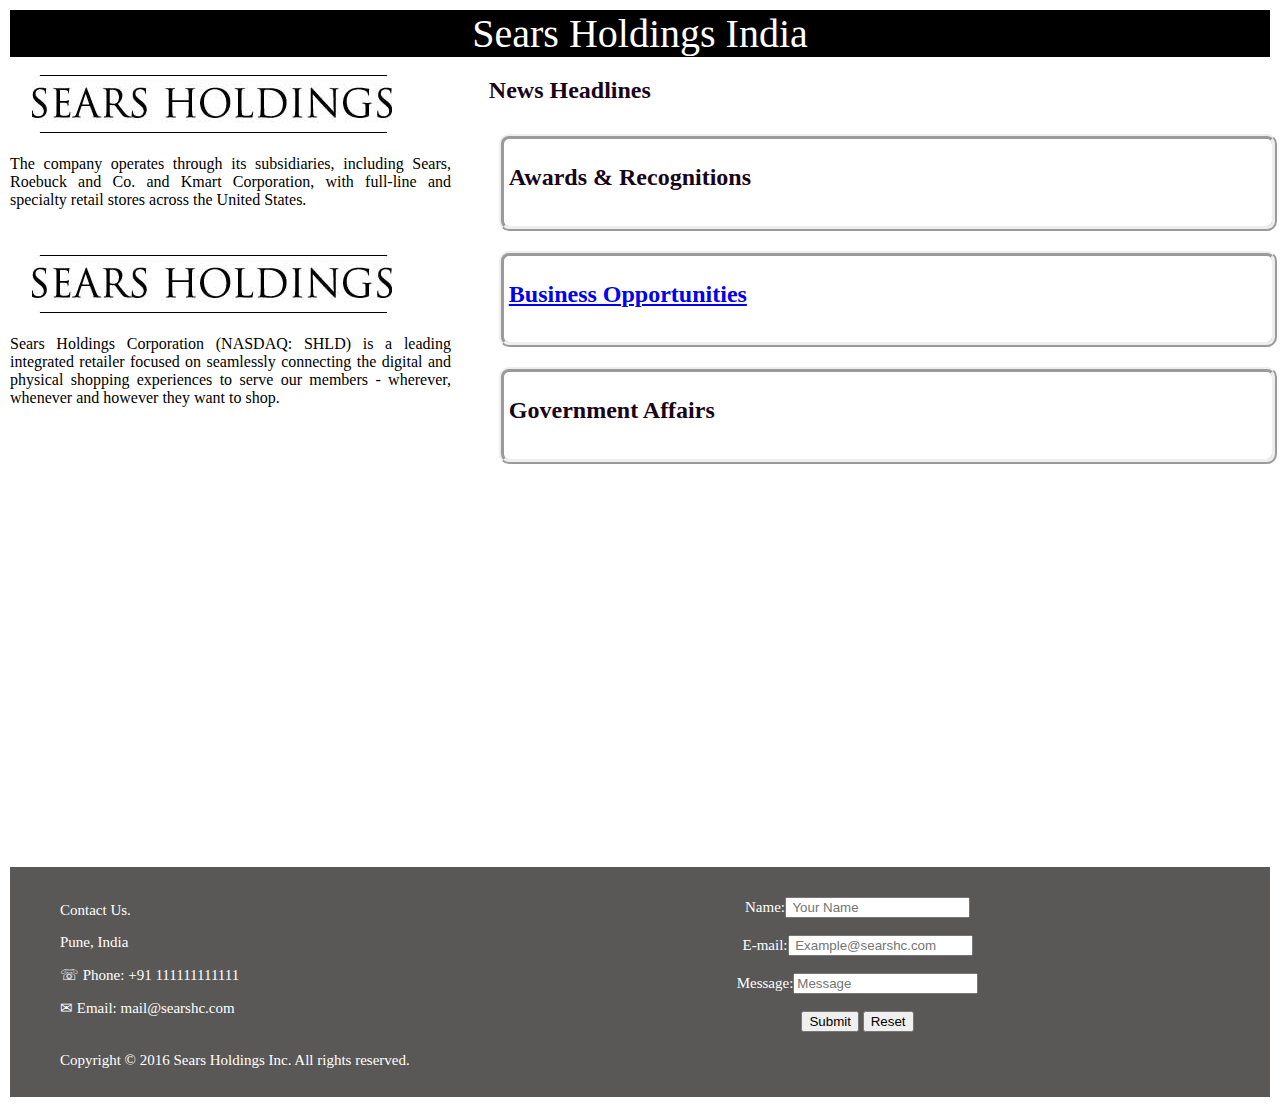
<file: index.html>
<!doctype=html>
<html>
   <head>
   <meta charset="utf-8"/>
   <meta name="viewport" content="width=device-width, initial-scale=1.0">
   <script type="text/javascript" src="validation.js"></script>
   <link rel="stylesheet" href="style.css">
   <script src="https://cdn.firebase.com/js/client/2.4.0/firebase.js"></script>
   
   <script>
	var myFirebaseRef = new Firebase("https://gkfirebase.firebaseio.com//");
		myFirebaseRef.child("news1").on("value", function(snapshot) {
		var msg=(snapshot.val());
			document.getElementById('link1').innerHTML=msg;
			
		});	
		
		myFirebaseRef.child("new2").on("value", function(snapshot) {
		var msg1=(snapshot.val());
			document.getElementById('link2').innerHTML=msg1;
			
		});
			
			myFirebaseRef.child("news3").on("value", function(snapshot) {
		var msg2=(snapshot.val());
			document.getElementById('link3').innerHTML=msg2;
			
		});
   </script>
   </head>	
   <body>
	<div id="main">
	
	<div id="menu">
	<div id="nav">
		
		<div id="nav_wrapper">
			
			<div id="brandname">Sears Holdings India</div>
				</div>
	</div>
	</div>


	


	<div id="left">
		<div id="image1"><img src="Sears (1).png"></div><br>
		<div class="textarea">The company operates through its subsidiaries, including Sears, Roebuck and Co. and Kmart Corporation, with full-line and specialty retail stores across the United States.</div>
		<br>
		<div id="image1"><img src="Sears (1).png"></div><br>
		<div class="textarea">Sears Holdings Corporation (NASDAQ: SHLD) is a leading integrated retailer focused on seamlessly connecting the digital and physical shopping experiences to serve our members - wherever, whenever and however they want to shop.</div>
     </div>
		<div id="right">
		<h2>News Headlines</h2>
				
				<div class="flex-container">
				<div class="flex-item"><h2>Government Affairs</h2><div class="button1"><a href="file:///C:/Users/gkadam/Desktop/aasignment/Html%20css%20firebase/sampl1.html" id="link1"><div></div></div></div>
					
				<div class="flex-item"><h2>Business Opportunities</h2><div class="button1"><a href="file:///C:/Users/gkadam/Desktop/aasignment/Html%20css%20firebase/sample2.html"  id="link2"></a></div></div>
				<div class="flex-item"><h2>Awards & Recognitions</h2><div class="button1"><a href="file:///C:/Users/gkadam/Desktop/aasignment/Html%20css%20firebase/sample3.html" id="link3"></a></div></div>  
				</div>

		
		</div><br>

			<div id="footer">
			<div id="left1">
			<div><p>Contact Us.</p>
				<p> Pune, India</p>
				<p>&#9743; Phone: +91 111111111111</p>
				<p>&#9993; Email: mail@searshc.com</p></div>
				<div id="copyright">Copyright &copy 2016 Sears Holdings Inc. All rights reserved.</div>
				</div>
				
						<div id="right1">
						
						<form name="myForm" action="demo_form.asp" onsubmit="return validateForm();" method="post">
						<div>
							<div><label>Name:</label><input type="text" name="name" placeholder=" Your Name" required></div><br>
						
							<div><label>E-mail:</label><input type="text" name="email" placeholder=" Example@searshc.com" required></div><br>
						
							<div><label>Message:</label><input type="textarea" name="comment" placeholder="Message" rows="5" cols="35" required></div><br>
							<div><input type="submit" value="Submit">
							<input type="reset" value="Reset"></div>
						</div>
						</form>
						</div>
						
				
			</div>
	</div>
    </body>
   
</html>
</file>
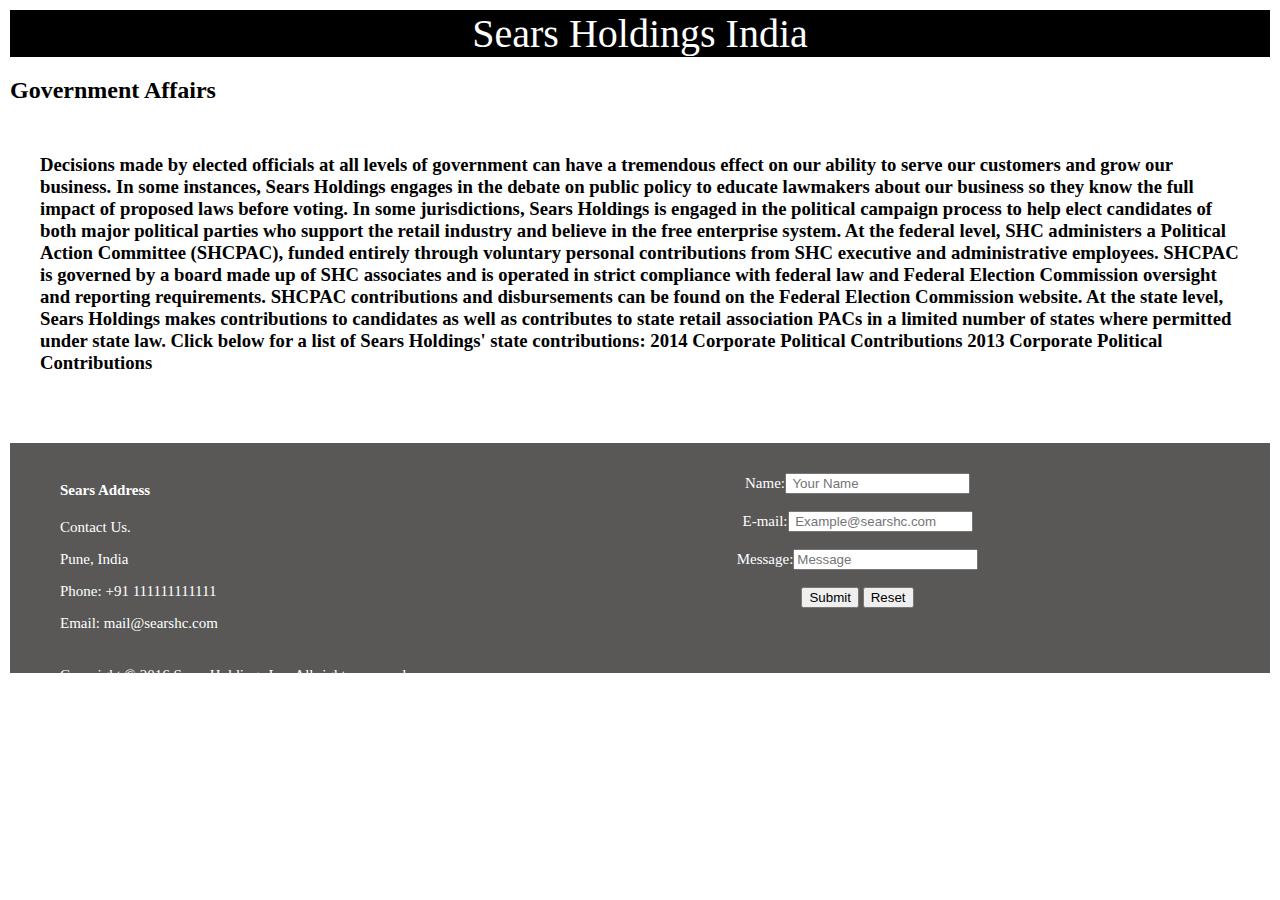
<file: sampl1.html>
<!doctype=html>
<html>
   <head>
   <meta charset="utf-8"/>
   <meta name="viewport" content="width=device-width, initial-scale=1.0">
   
   <link rel="stylesheet" href="style.css">
   </head>	
   <body>
	<div id="main">
	
	<div id="menu">
	<div id="nav">
		
		<div id="nav_wrapper">
			
			<div id="brandname">Sears Holdings India</div>
				</div>
				</div>
				<div>
				<div><h2>Government Affairs</h2></div>
				<h3>
Decisions made by elected officials at all levels of government can have a tremendous effect on our ability to serve our customers and grow our business. In some instances, Sears Holdings engages in the debate on public policy to educate lawmakers about our business so they know the full impact of proposed laws before voting.

In some jurisdictions, Sears Holdings is engaged in the political campaign process to help elect candidates of both major political parties who support the retail industry and believe in the free enterprise system.

At the federal level, SHC administers a Political Action Committee (SHCPAC), funded entirely through voluntary personal contributions from SHC executive and administrative employees. SHCPAC is governed by a board made up of SHC associates and is operated in strict compliance with federal law and Federal Election Commission oversight and reporting requirements. SHCPAC contributions and disbursements can be found on the Federal Election Commission website.

At the state level, Sears Holdings makes contributions to candidates as well as contributes to state retail association PACs in a limited number of states where permitted under state law.

Click below for a list of Sears Holdings' state contributions:

2014 Corporate Political Contributions
2013 Corporate Political Contributions</h3>
				</div>
	
	</div>
	
	


	


	
		

			<div id="footer">
			<div id="left1"><h4>Sears Address</h4>
			<div><p>Contact Us.</p>
				<p><span class="glyphicon glyphicon-map-marker"></span>Pune, India</p>
				<p><span class="glyphicon glyphicon-phone"></span> Phone: +91 111111111111</p>
				<p><span class="glyphicon glyphicon-envelope"></span> Email: mail@searshc.com</p></div>
				<div id="copyright">Copyright &copy 2016 Sears Holdings Inc. All rights reserved.</div>
				</div>
				
						<div id="right1">
						
						<form name="myForm" action="demo_form.asp" onsubmit="return validateForm();" method="post">
						<div>
							<div><label>Name:</label><input type="text" name="name" placeholder=" Your Name" required></div><br>
						
							<div><label>E-mail:</label><input type="text" name="email" placeholder=" Example@searshc.com" required></div><br>
						
							<div><label>Message:</label><input type="textarea" name="comment" placeholder="Message" rows="5" cols="35" required></div><br>
							<div><input type="submit" value="Submit">
							<input type="reset" value="Reset"></div>
						</div>
						</form>
						</div>
						
				
			</div>
	</div>
    </body>
   
</html>
</file>
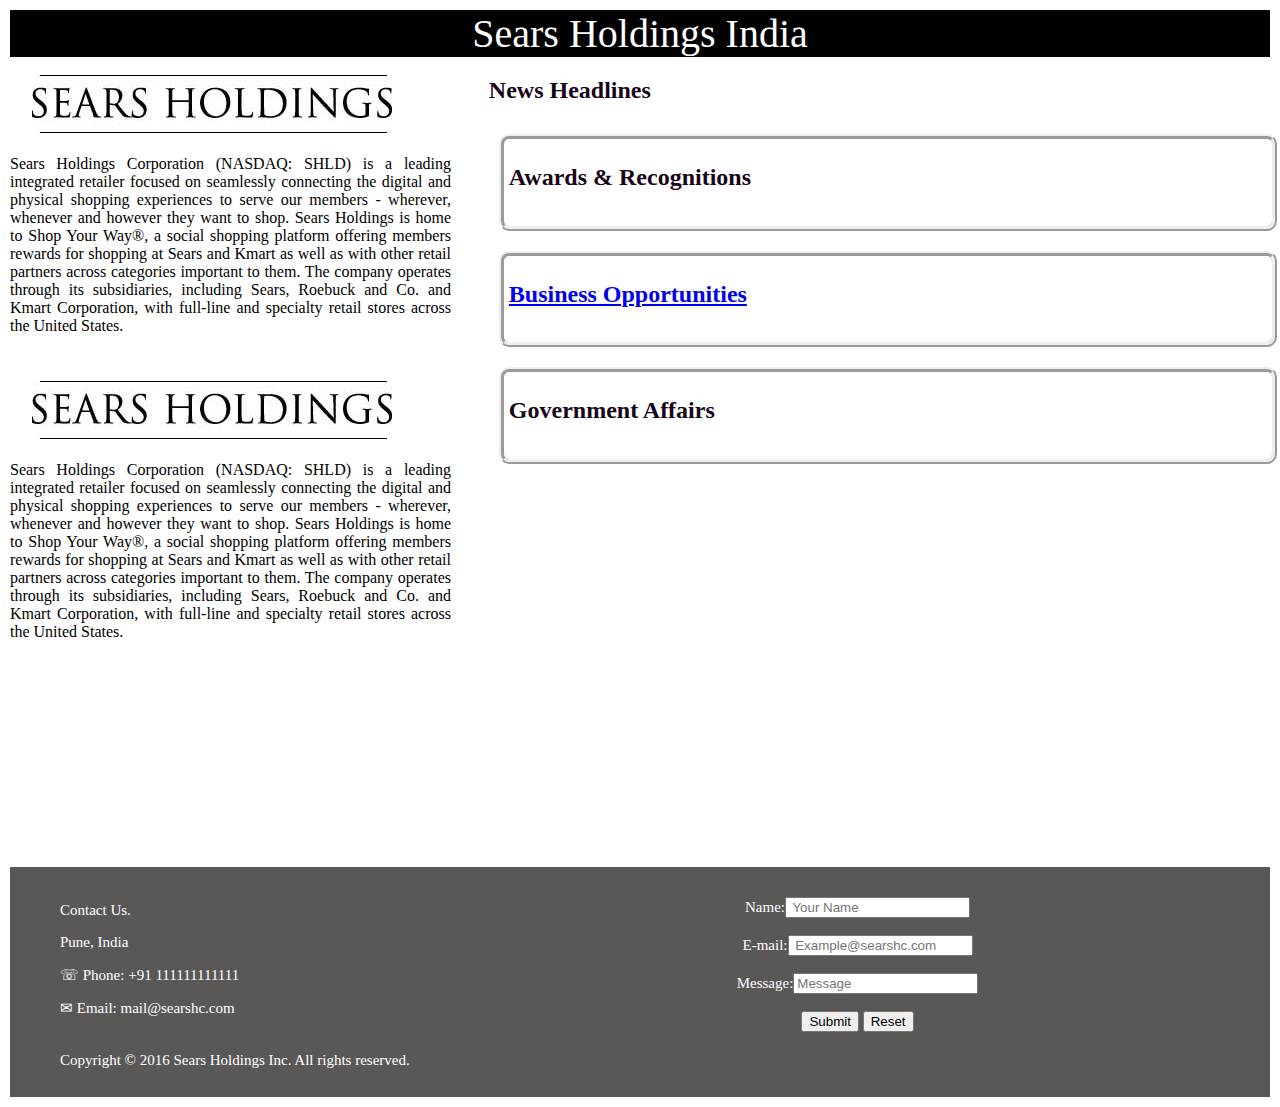
<file: sample.html>
<!doctype=html>
<html>
   <head>
   <meta charset="utf-8"/>
   <meta name="viewport" content="width=device-width, initial-scale=1.0">
   <script type="text/javascript" src="validation.js"></script>
   <link rel="stylesheet" href="style.css">
   <script src="https://cdn.firebase.com/js/client/2.4.0/firebase.js"></script>
   
   <script>
	var myFirebaseRef = new Firebase("https://gkfirebase.firebaseio.com//");
		myFirebaseRef.child("news1").on("value", function(snapshot) {
		var msg=(snapshot.val());
			document.getElementById('link1').innerHTML=msg;
			
		});	
		
		myFirebaseRef.child("new2").on("value", function(snapshot) {
		var msg1=(snapshot.val());
			document.getElementById('link2').innerHTML=msg1;
			
		});
			
			myFirebaseRef.child("news3").on("value", function(snapshot) {
		var msg2=(snapshot.val());
			document.getElementById('link3').innerHTML=msg2;
			
		});
   </script>
   </head>	
   <body>
	<div id="main">
	
	<div id="menu">
	<div id="nav">
		
		<div id="nav_wrapper">
			
			<div id="brandname">Sears Holdings India</div>
				</div>
	</div>
	</div>


	


	<div id="left">
		<div id="image1"><img src="Sears (1).png"></div><br>
		<div class="textarea">Sears Holdings Corporation (NASDAQ: SHLD) is a leading integrated retailer focused on seamlessly connecting the digital and physical shopping experiences to serve our members - wherever, whenever and however they want to shop. Sears Holdings is home to Shop Your Way®, a social shopping platform offering members rewards for shopping at Sears and Kmart as well as with other retail partners across categories important to them. The company operates through its subsidiaries, including Sears, Roebuck and Co. and Kmart Corporation, with full-line and specialty retail stores across the United States.</div>
		<br>
		<div id="image1"><img src="Sears (1).png"></div><br>
		<div class="textarea">Sears Holdings Corporation (NASDAQ: SHLD) is a leading integrated retailer focused on seamlessly connecting the digital and physical shopping experiences to serve our members - wherever, whenever and however they want to shop. Sears Holdings is home to Shop Your Way®, a social shopping platform offering members rewards for shopping at Sears and Kmart as well as with other retail partners across categories important to them. The company operates through its subsidiaries, including Sears, Roebuck and Co. and Kmart Corporation, with full-line and specialty retail stores across the United States.</div>
     </div>
		<div id="right">
		<h2>News Headlines</h2>
				
				<div class="flex-container">
				<div class="flex-item"><h2>Government Affairs</h2><div class="button1"><a href="file:///C:/Users/gkadam/Desktop/aasignment/Html%20css%20firebase/sampl1.html" id="link1"><div></div></div></div>
					
				<div class="flex-item"><h2>Business Opportunities</h2><div class="button1"><a href="file:///C:/Users/gkadam/Desktop/aasignment/Html%20css%20firebase/sample2.html"  id="link2"></a></div></div>
				<div class="flex-item"><h2>Awards & Recognitions</h2><div class="button1"><a href="file:///C:/Users/gkadam/Desktop/aasignment/Html%20css%20firebase/sample3.html" id="link3"></a></div></div>  
				</div>

		
		</div><br>

			<div id="footer">
			<div id="left1">
			<div><p>Contact Us.</p>
				<p> Pune, India</p>
				<p>&#9743; Phone: +91 111111111111</p>
				<p>&#9993; Email: mail@searshc.com</p></div>
				<div id="copyright">Copyright &copy 2016 Sears Holdings Inc. All rights reserved.</div>
				</div>
				
						<div id="right1">
						
						<form name="myForm" action="demo_form.asp" onsubmit="return validateForm();" method="post">
						<div>
							<div><label>Name:</label><input type="text" name="name" placeholder=" Your Name" required></div><br>
						
							<div><label>E-mail:</label><input type="text" name="email" placeholder=" Example@searshc.com" required></div><br>
						
							<div><label>Message:</label><input type="textarea" name="comment" placeholder="Message" rows="5" cols="35" required></div><br>
							<div><input type="submit" value="Submit">
							<input type="reset" value="Reset"></div>
						</div>
						</form>
						</div>
						
				
			</div>
	</div>
    </body>
   
</html>
</file>
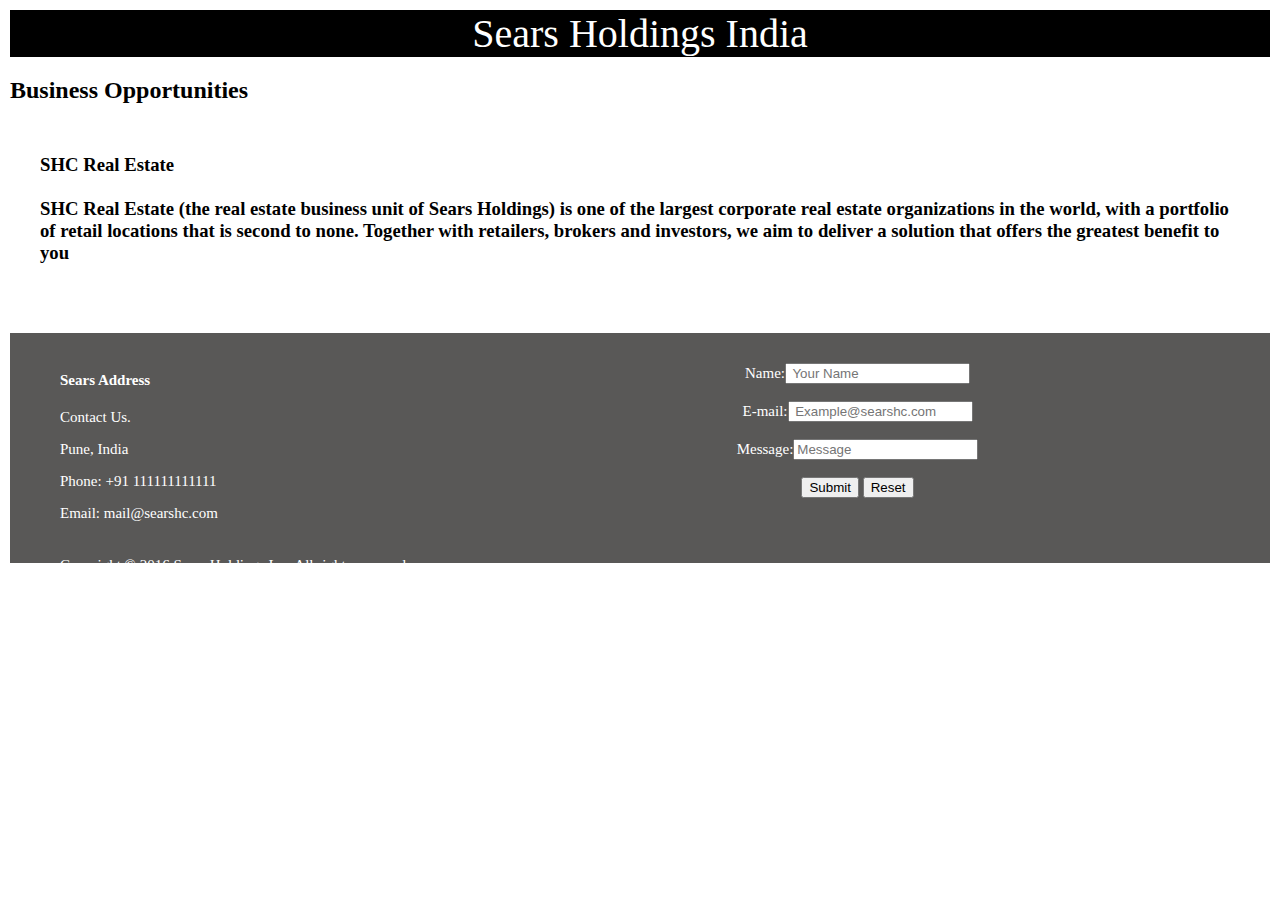
<file: sample2.html>
<!doctype=html>
<html>
   <head>
   <meta charset="utf-8"/>
   <meta name="viewport" content="width=device-width, initial-scale=1.0">
   
   <link rel="stylesheet" href="style.css">
   </head>	
   <body>
	<div id="main">
	
	<div id="menu">
	<div id="nav">
		
		<div id="nav_wrapper">
			
			<div id="brandname">Sears Holdings India</div>
				</div>
				</div>
				<div>
				<h2>Business Opportunities</h2>
				<div><h3>SHC Real Estate<br><br>
				SHC Real Estate (the real estate business unit of Sears Holdings) is one of the largest corporate real estate organizations in the world, with a portfolio of retail locations that is second to none. Together with retailers, brokers and investors, we aim to deliver a solution that offers the greatest benefit to you</h3>
				</div>
	
	</div>
	
	


	


	
		

			<div id="footer">
			<div id="left1"><h4>Sears Address</h4>
			<div><p>Contact Us.</p>
				<p><span class="glyphicon glyphicon-map-marker"></span>Pune, India</p>
				<p><span class="glyphicon glyphicon-phone"></span> Phone: +91 111111111111</p>
				<p><span class="glyphicon glyphicon-envelope"></span> Email: mail@searshc.com</p></div>
				<div id="copyright">Copyright &copy 2016 Sears Holdings Inc. All rights reserved.</div>
				</div>
				
						<div id="right1">
						
						<form name="myForm" action="demo_form.asp" onsubmit="return validateForm();" method="post">
						<div>
							<div><label>Name:</label><input type="text" name="name" placeholder=" Your Name" required></div><br>
						
							<div><label>E-mail:</label><input type="text" name="email" placeholder=" Example@searshc.com" required></div><br>
						
							<div><label>Message:</label><input type="textarea" name="comment" placeholder="Message" rows="5" cols="35" required></div><br>
							<div><input type="submit" value="Submit">
							<input type="reset" value="Reset"></div>
						</div>
						</form>
						</div>
						
				
			</div>
	</div>
	</div>
    </body>
   
</html>
</file>
<file: style.css>
body{
	padding: 0;
	margin: 0;
	overflow-y: scroll;
	
	
}

#nav{
	background-color:black;
	
}

#nav_wrapper{
	width: 960px;
	margin: 0 auto;
	text-align: left;
}


#footer{

clear:both;
padding: 20px 0px;
font-size:15px;
text-align:center;
background-color:#595857;
color:white;
height:190px;


}
h3{
padding:30px;
padding-bottom:50px;
}
#left,#right{

background-color: white;
text-align:justify;
color:black;
height:90%;
}

#left{
width:35%;
float:left;

}
#left1{
width:35%;
height:auto;
float:left;
color:white;
text-align:left;
padding-left:50px;
}
#right{

width:62%;	
height:auto;
float:right;
color:#190519;
}
#right1{
padding:10px;
width:55%;	
height:auto;
float:left;
color:#190519;
}
label{
color:white;
padding-top:5px;
}
#copyright{
padding-top:20px;
}
.flex-container {
    display: -webkit-flex;
    display: flex;
    -webkit-flex-direction: column-reverse;
    flex-direction: column-reverse;
    width: 97%;
    height:auto;
    
}

.flex-item {
    
    width: 100%;
    height: auto;
    margin: 10px;
	padding:5px;
	border-radius:10px;
	border-style: ridge;
	border-width:5px;
}

.button1 {
     /* Green */
    
   
    text-align: right;
    text-decoration: none;
    font-size: 16px;
	padding-bottom:10px;
}
#brandname{
font-size:40px;
color:white;
text-align:center;
}
#image1{
width:100%;
height:50px;
padding:10px;
clear:both;
}

.textarea{
padding-top:10px;
clear:both;
margin-bottom:10px;
}
#main{

padding:10px;	
}
@media screen and (max-width:1200px){
#nav{
width:100%;
}
#nav_wrapper{
padding:0;
width:50%;
}
#left{
width:35%;
display:block;
height:auto;
}
#right{
width:62%;
height:auto;
clear:both;
display:block;
}
#left1{
width:auto;
display:block;
height:auto;

}
#right1{
width:auto;
display:block;
height:auto;
}
#footer{
width:100%;
height:70%;
clear:both;
}
}

@media screen and (max-width:550px){

#nav{
width:100%;
}
#nav_wrapper{
padding:0;
width:100%;
}
#left{
width:100%;
display:block;
height:auto;
}
#right{
width:100%;
height:auto;
clear:both;
display:block;
}
#left1{
width:auto;
display:block;
height:auto;

}
#right1{
width:auto;
display:block;
height:auto;
}
#footer{
width:100%;
height:70%;
clear:both;
}
}
</file>
